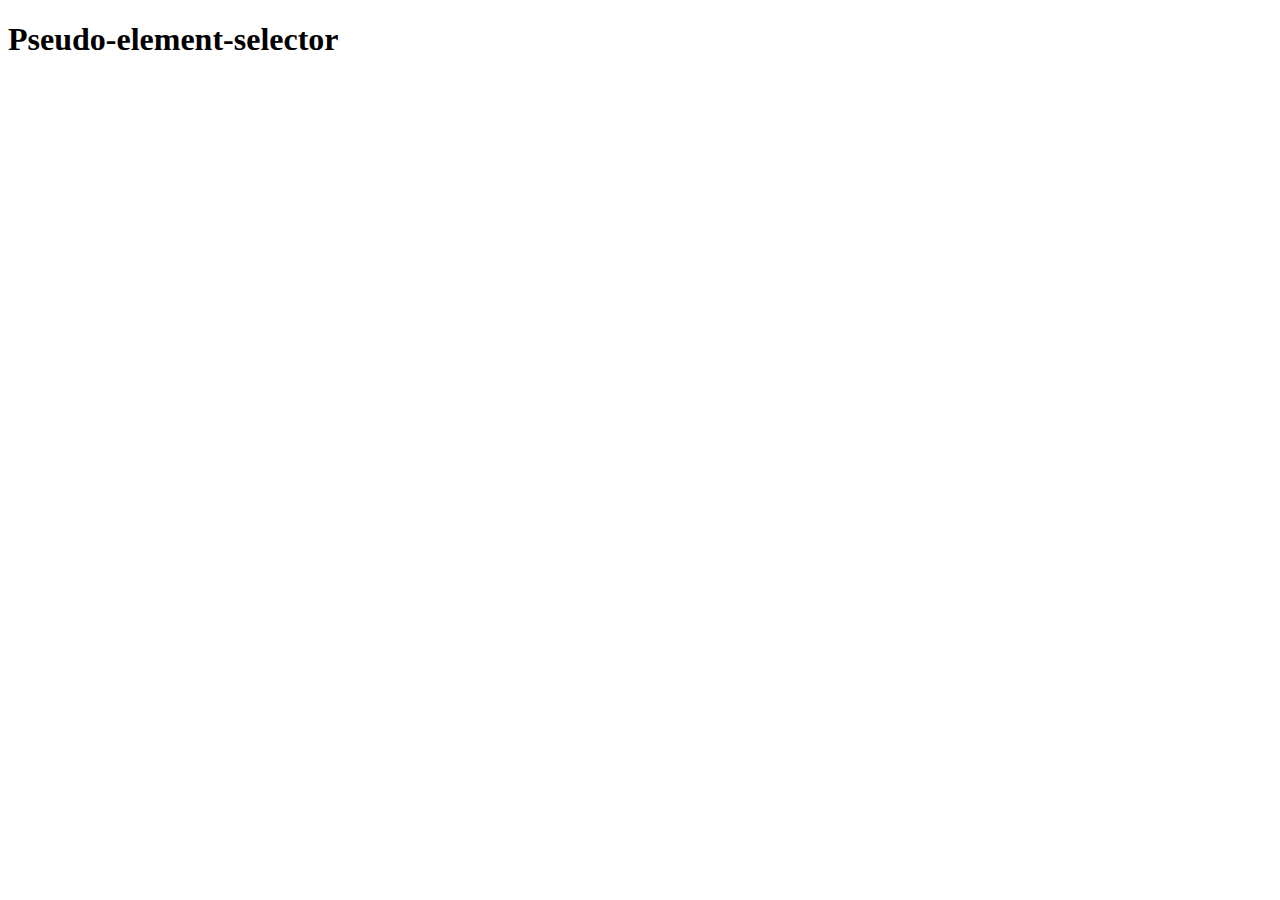
<file: Question-3/index.html>
<!DOCTYPE html>
<html lang="en">
<head>
    <meta charset="UTF-8">
    <meta name="viewport" content="width=device-width, initial-scale=1.0">
    <title>Question-3</title>
    <link rel="stylesheet" href="style.css">
</head>
<body>
    <h1>-element-</h1>
</body>
</html>
</file>
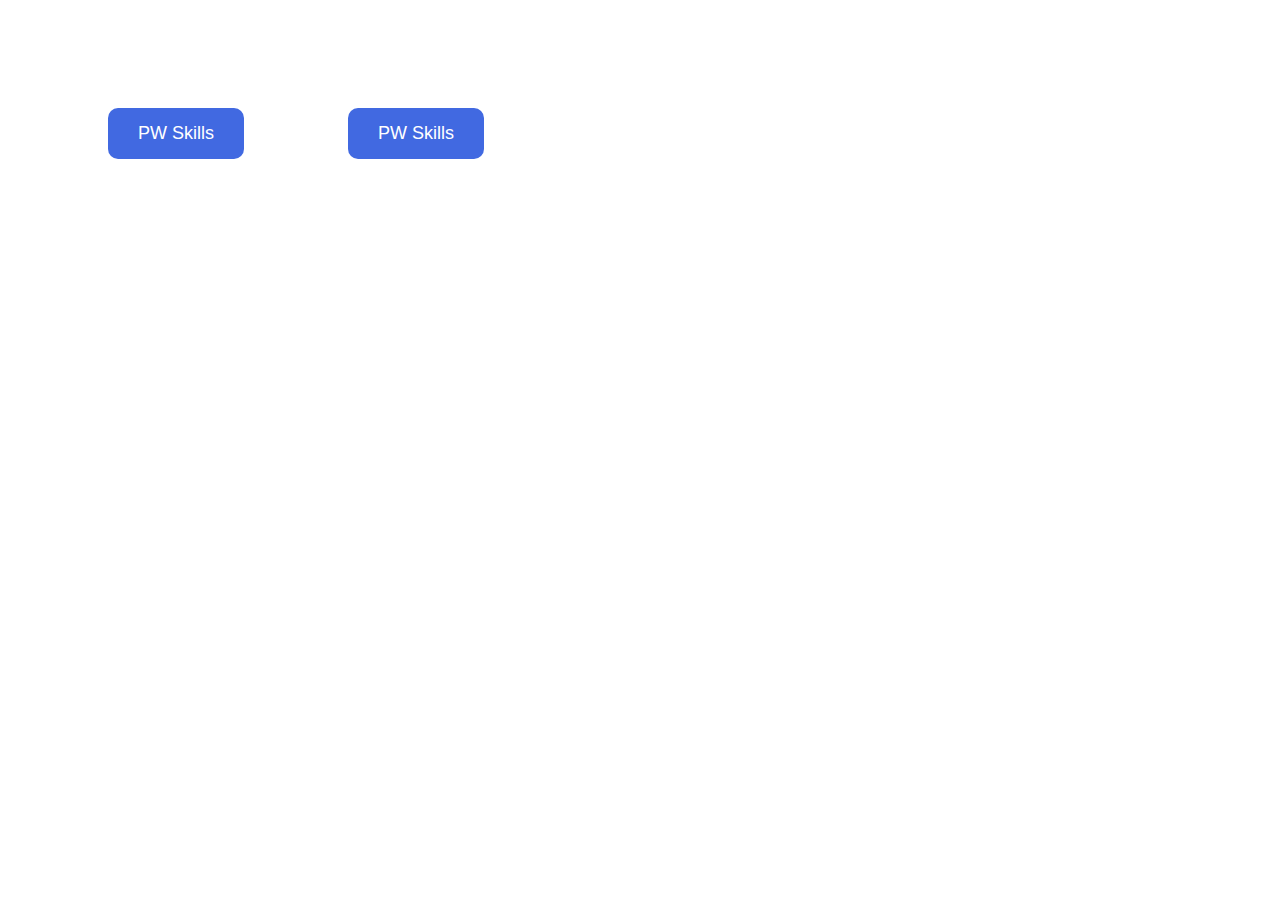
<file: Question-4/index.html>
<!DOCTYPE html>
<html lang="en">
<head>
    <meta charset="UTF-8">
    <meta name="viewport" content="width=device-width, initial-scale=1.0">
    <title>Question-4</title>
    <link rel="stylesheet" href="style.css">
</head>
<body>
    <button class="button1">PW Skills</button>

    <button class="button2">PW Skills</button>
</body>
</html>
</file>
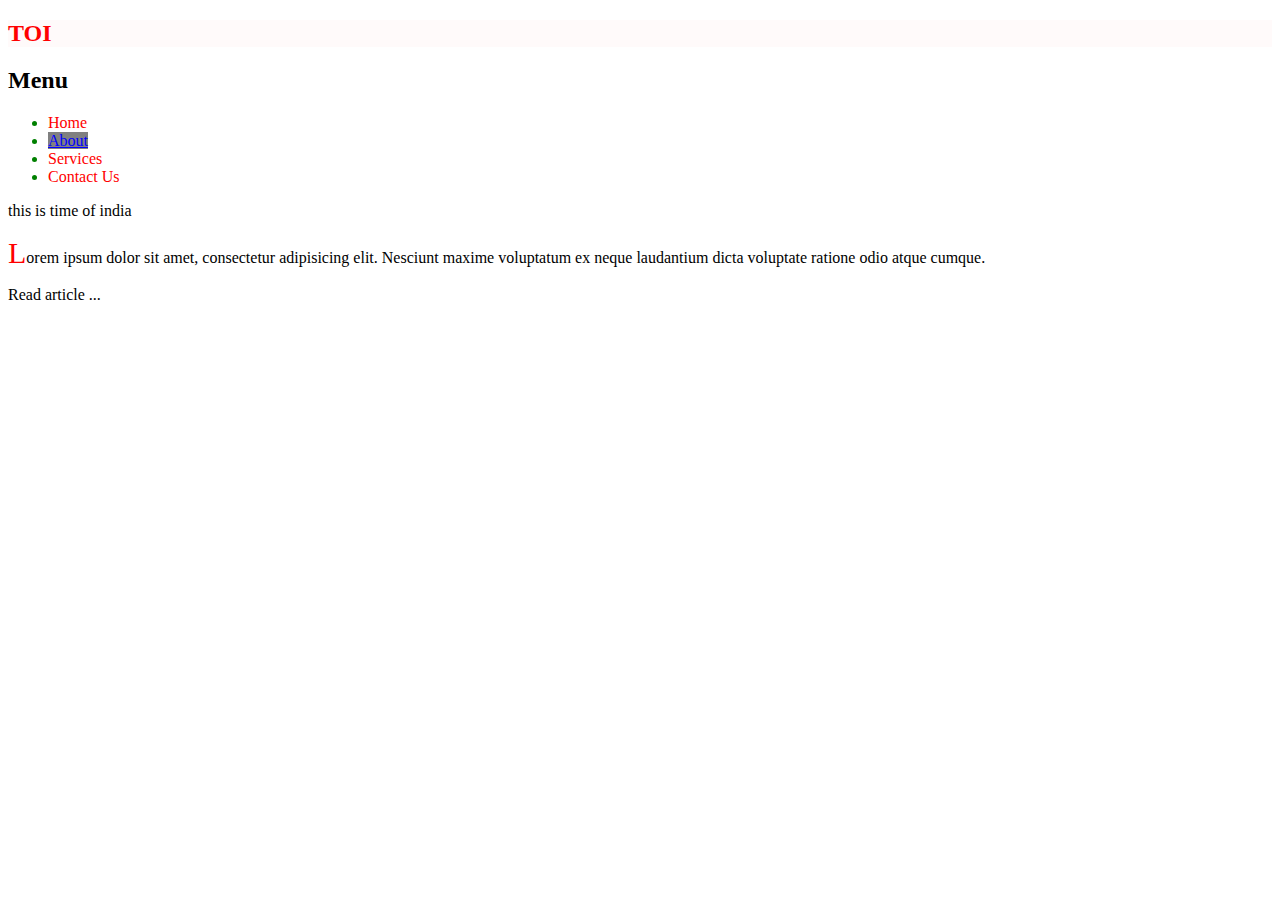
<file: Question-1/Question-1.html>
<!DOCTYPE html>
<html lang="en">
<head>
    <meta charset="UTF-8">
    <meta name="viewport" content="width=device-width, initial-scale=1.0">
    <title>Question-1</title>
    <link rel="stylesheet" href="Question.css">
</head>
<body>
<header>
    <nav>
        <h2>TOI</h2>
        <div>
            <h2>Menu</h2>
            <ul>
                <li> <a href="#" target="_blank">Home</a></li>
                <li> <a href="#" class="active" target="_self">About</a></li>
                <li> <a href="#" target="_blank">Services</a></li>
                <li> <a href="#" target="_blank">Contact Us</a></li>
            </ul>
        </div>
        <p> this is time of india </p>
        <p>Lorem ipsum dolor sit amet, consectetur adipisicing elit. Nesciunt maxime voluptatum ex neque laudantium dicta voluptate ratione odio atque cumque.</p>
        <p>Read article </p>
    </nav>
    </header> 
</body>
</html>
</file>
<file: Question-3/style.css>
h1::after{
    content: "selector";
}
h1::before{
    content: "Pseudo";
}
</file>
<file: Question-4/style.css>
.button1{
    background-color: royalblue;
    border: none;
    margin-top: 100px;
    margin-left: 100px;
    padding: 15px 30px;
    color:white;
    font-size: 18px;
    border-radius: 10px;
}

.button2{
    background-color: royalblue;
    border: none;
    margin-top: 100px;
    margin-left: 100px;
    padding: 15px 30px;
    color: #ffffff;
    font-size: 18px;
    border-radius: 10px;
}
.button2:hover {
    box-shadow: 10px 5px 5px gray;
    cursor: pointer;
}
</file>
<file: Question-1/Question.css>
nav a {
    color: green;
}
nav > h2{
    color: red;
    background-color: snow;
}

ul+p {
    color: red;
}

a[href]{
    color: red;
    text-decoration: none;
}
a[class="active"]{
    color: blue;
    text-decoration: underline;
}
a[target="_self"]{
    background-color: gray;

}
p:last-child::after{
    content: "...";
}
li::marker{
    color: green;

}

p:nth-child(even)::first-letter{
    color: red;
    font-size: 30px;
}
</file>
